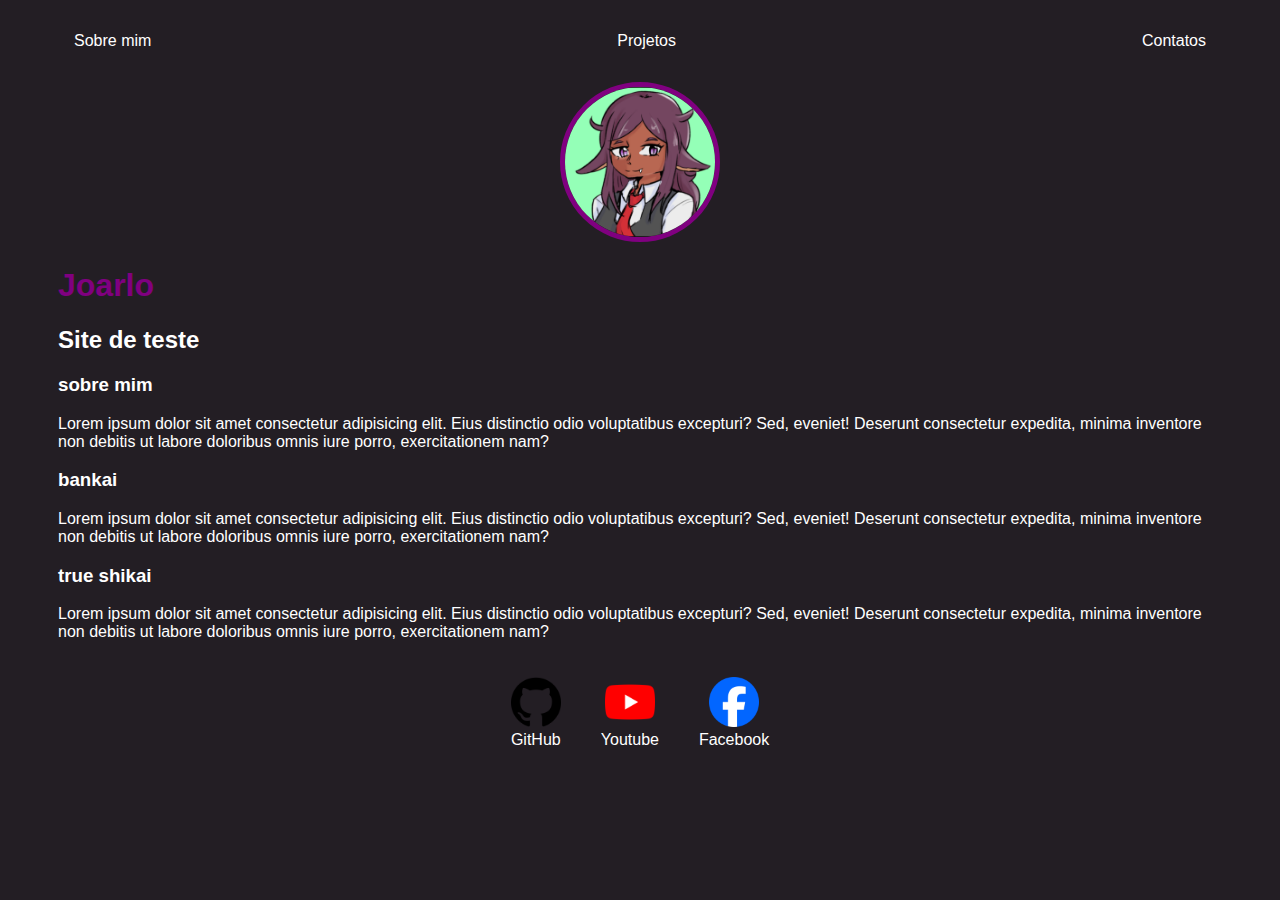
<file: index.html>
<!DOCTYPE html>
<html lang="en">
<head>
    <meta charset="UTF-8">
    <meta name="viewport" content="width=device-width, initial-scale=1.0">
    <title>site de teste</title>
    <link rel="stylesheet" href="index.css">
</head>
<body>
    <div class="container">
        <nav>
            <ul>
                <li>
                    <a href="index.html">Sobre mim</a>
                </li>
                <li>
                    <a href="project.html">Projetos</a>
                </li>
                <li>
                    <a href="contact.html">Contatos</a>
                </li>
            </ul>
        </nav>
    
        <header>
            <div class="center">
                <img src="./image/iconnovo.jpg"></img>
            </div>
            <h1>Joarlo</h1>
            <h2>Site de teste</h2>
        </header>
        <main>
            <h3>sobre mim</h3>
            <p>Lorem ipsum dolor sit amet consectetur adipisicing elit. Eius distinctio odio voluptatibus excepturi? Sed, eveniet! Deserunt consectetur expedita, minima inventore non debitis ut labore doloribus omnis iure porro, exercitationem nam?</p>
            <h3>bankai</h3>
            <p>Lorem ipsum dolor sit amet consectetur adipisicing elit. Eius distinctio odio voluptatibus excepturi? Sed, eveniet! Deserunt consectetur expedita, minima inventore non debitis ut labore doloribus omnis iure porro, exercitationem nam?</p>
            <h3>true shikai</h3>
            <p>Lorem ipsum dolor sit amet consectetur adipisicing elit. Eius distinctio odio voluptatibus excepturi? Sed, eveniet! Deserunt consectetur expedita, minima inventore non debitis ut labore doloribus omnis iure porro, exercitationem nam?</p>
        </main>
        <footer>
            <a href="https://github.com/Joarlo" target="_blank" rel="noopener noreffer">
                <img src="image/25231.png">
                <p>GitHub</p>
            </a>
            <a href="https://github.com/Joarlo" target="_blank" rel="noopener noreffer">
                <img src="image/1384060.png">
                <p>Youtube</p>
            </a>
            <a href="https://github.com/Joarlo" target="_blank" rel="noopener noreffer">
                <img src="image/Facebook_Logo_2023.png">
                <p>Facebook</p>
            </a>
        </footer>
        
        
    </div>
   
</body>
</html>
</file>
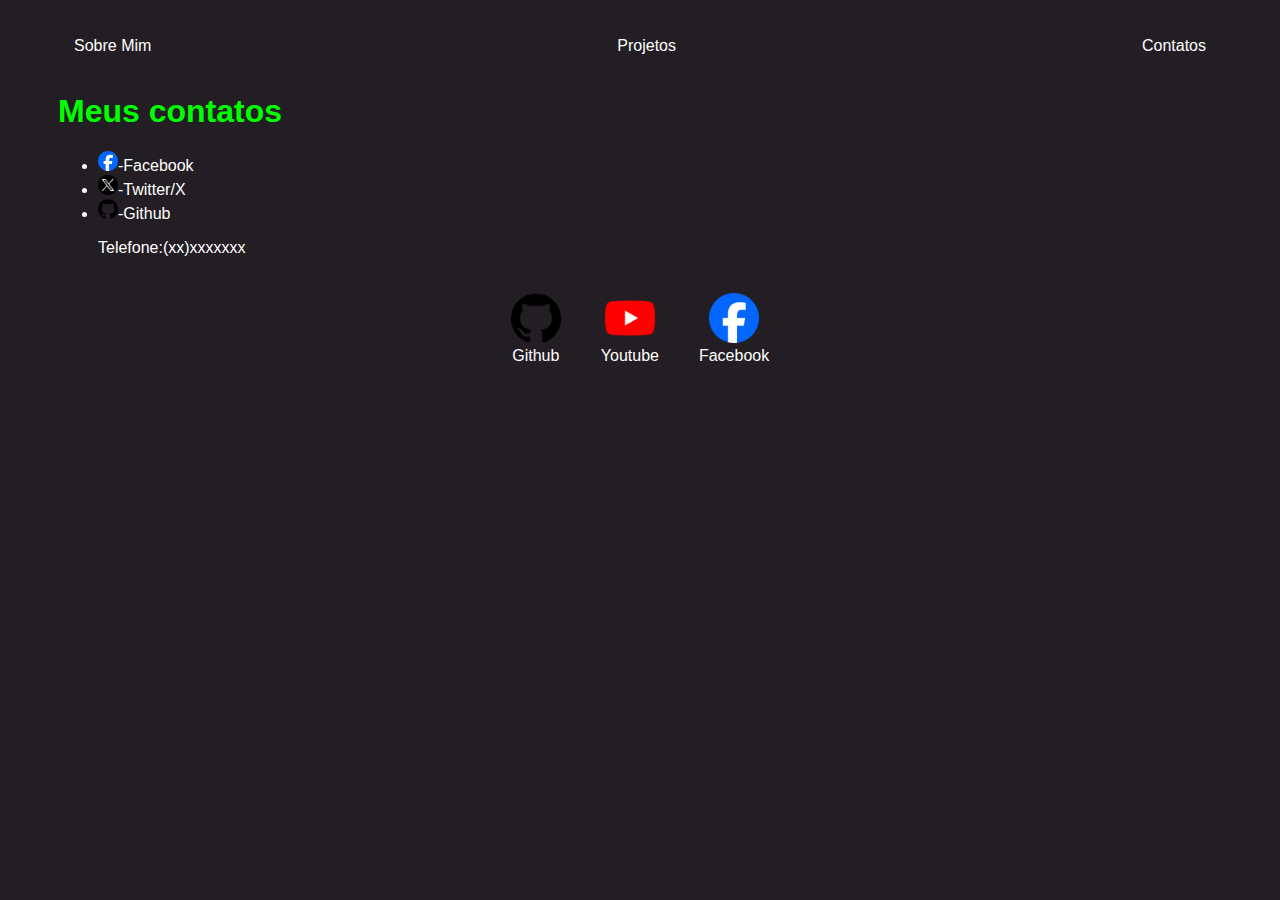
<file: contact.html>
<!DOCTYPE html>
<html lang="en">
<head>
    <meta charset="UTF-8">
    <meta name="viewport" content="width=device-width, initial-scale=1.0">
    <title>Contatos</title>
    <link rel="stylesheet" href="contact.css" >
</head>
<body>
    <h1></h1>
    <div class="container">
<nav>
    <ul>
        <li>
            <a href="index.html">Sobre Mim</a>

        </li>
        <li>
            <a href="project.html">Projetos</a>

        </li>
        <li>
            <a href="contact.html">Contatos</a>

        </li>
    </ul>
</nav>
<header>
    <h1>Meus contatos</h1>
</header>
<main>
    <ul>
        <li>
            <a href="https://www.facebook.com/jonatas.lopes.1428/" target="_blank" rel="noopener noreffer">
                <img src="image/Facebook_Logo_2023.png" alt="">-Facebook</a>
          </li>
        <li>
            <a href="https://twitter.com/jonyLopes001" target="_blank" rel="noopener noreffer">
                <img src="image/Twitter-X-Icon-PNG.png">-Twitter/X</a>
            </li>
        <li><a href="https://github.com/Joarlo" target="_blank" rel="noopener noreffer">
            <img src="image/25231.png" alt="">-Github</a></li>
        <p>Telefone:(xx)xxxxxxx</p>
    </ul>
</main>
    </div>
    
</body>
<footer>
    <a href="https://github.com/Joarlo" target="_blank" rel="noopener noreffer">
        <img src="image/25231.png">
        <p>Github</p>
    </a>
    <a href="https://www.youtube.com/channel/UCojdQWXE1d6JkRGAWp1LN6w" target="_blank" rel="noopener noreffer">
        <img src="image/1384060.png">
        <p>Youtube</p>
    </a>
    <a href="https://www.facebook.com/jonatas.lopes.1428/" target="_blank" rel="noopener noreffer">
        <img src="image/Facebook_Logo_2023.png">
        <p>Facebook</p>
    </a>
</footer>
</html>
</file>
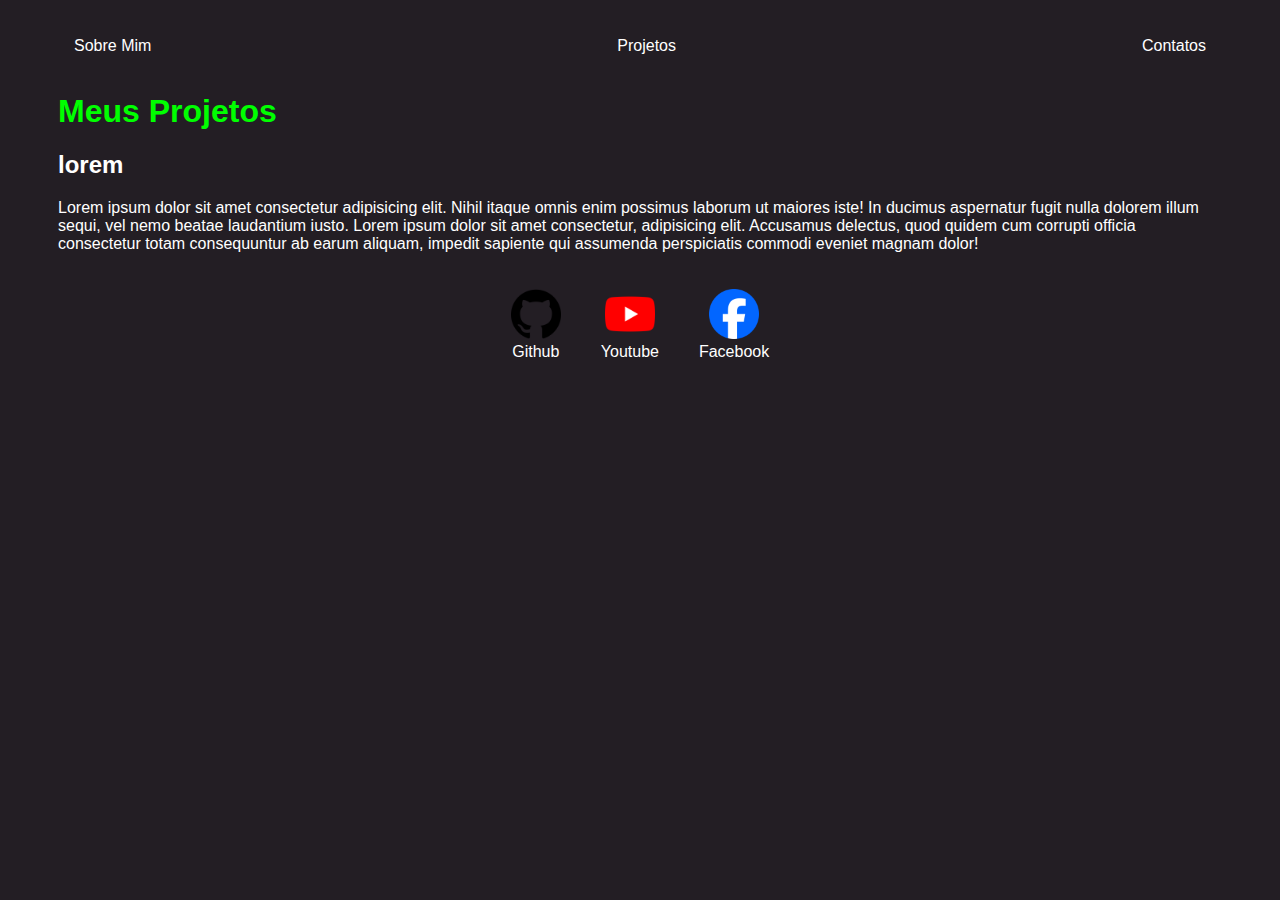
<file: project.html>
<!DOCTYPE html>
<html lang="en">
<head>
    <meta charset="UTF-8">
    <meta name="viewport" content="width=device-width, initial-scale=1.0">
    <title>Projetos</title>
    <link rel="stylesheet" href="project.css" >
</head>
<body>
    <h1></h1>
    <div class="container">
<nav>
    <ul>
        <li>
            <a href="index.html">Sobre Mim</a>

        </li>
        <li>
            <a href="project.html">Projetos</a>

        </li>
        <li>
            <a href="contact.html">Contatos</a>

        </li>
    </ul>
</nav>
<header>
    <h1>Meus Projetos</h1>
</header>
<main>
    <h2>lorem</h2>
    <p>Lorem ipsum dolor sit amet consectetur adipisicing elit. Nihil itaque omnis enim possimus laborum ut maiores iste! In ducimus aspernatur fugit nulla dolorem illum sequi, vel nemo beatae laudantium iusto.
        Lorem ipsum dolor sit amet consectetur, adipisicing elit. Accusamus delectus, quod quidem cum corrupti officia consectetur totam consequuntur ab earum aliquam, impedit sapiente qui assumenda perspiciatis commodi eveniet magnam dolor!
    </p>
</main>
    </div>
    
</body>
<footer>
    <a href="https://github.com/Joarlo" target="_blank" rel="noopener noreffer">
        <img src="image/25231.png">
        <p>Github</p>
    </a>
    <a href="https://github.com/Joarlo" target="_blank" rel="noopener noreffer">
        <img src="image/1384060.png">
        <p>Youtube</p>
    </a>
    <a href="https://github.com/Joarlo" target="_blank" rel="noopener noreffer">
        <img src="image/Facebook_Logo_2023.png">
        <p>Facebook</p>
    </a>
</footer>
</html>
</file>
<file: index.css>
body{
    color: white;
    background-color: rgb(35, 30, 36);
    font-family: Arial, Helvetica, sans-serif;
}
ul{
    display:flex;
    justify-content: space-between;
    list-style-type: none;
    padding: 16px;

}
a {
    color: white;
    text-decoration: none;
}

header img{
    width: 150px;
    height: 150px;
    border-radius: 50%;
    border: 5px solid purple;
}
.center{
    text-align: center;
}
h1{
    color: purple;
}
footer img{
    width: 50px;
    height: 50px;

}
footer{
    display: flex;
    justify-content: center;
}
footer a{
    margin: 20px;
    text-align: center;
}
footer p{
    margin: auto;
}
.container{
    padding: 0px 50px;
}
nav a:hover{
    color: lawngreen;
}
</file>
<file: contact.css>
body{
    color: white;
    background-color:  rgb(35, 30, 36);
    font-family: Arial, Helvetica, sans-serif;
}
nav ul{
    display: flex;
    justify-content: space-between;
    list-style-type: none;
    padding: 16px;
}
a{
    color: white;
    text-decoration: none;
}
h1{
    color: lime;
}
footer img{
    width: 50px;
    height: 50px;
}
footer{
    display: flex;
    justify-content: center;
}
footer a{
    margin: 20px;
   text-align: center;
}
footer p{
    margin: auto;
}
nav a:hover{
    color: lawngreen;
}
.container{
    padding: 0px 50px;
}
main img{
    width: 20px;
    height: 20px;
    text-align: center;
}
</file>
<file: project.css>
body{
    color: white;
    background-color:  rgb(35, 30, 36);
    font-family: Arial, Helvetica, sans-serif;
}
ul{
    display: flex;
    justify-content: space-between;
    list-style-type: none;
    padding: 16px;
}
a{
    color: white;
    text-decoration: none;
}
h1{
    color: lime;
}
footer img{
    width: 50px;
    height: 50px;
}
footer{
    display: flex;
    justify-content: center;
}
footer a{
    margin: 20px;
   text-align: center;
}
footer p{
    margin: auto;
}
nav a:hover{
    color: lawngreen;
}
.container{
    padding: 0px 50px;
}
</file>
